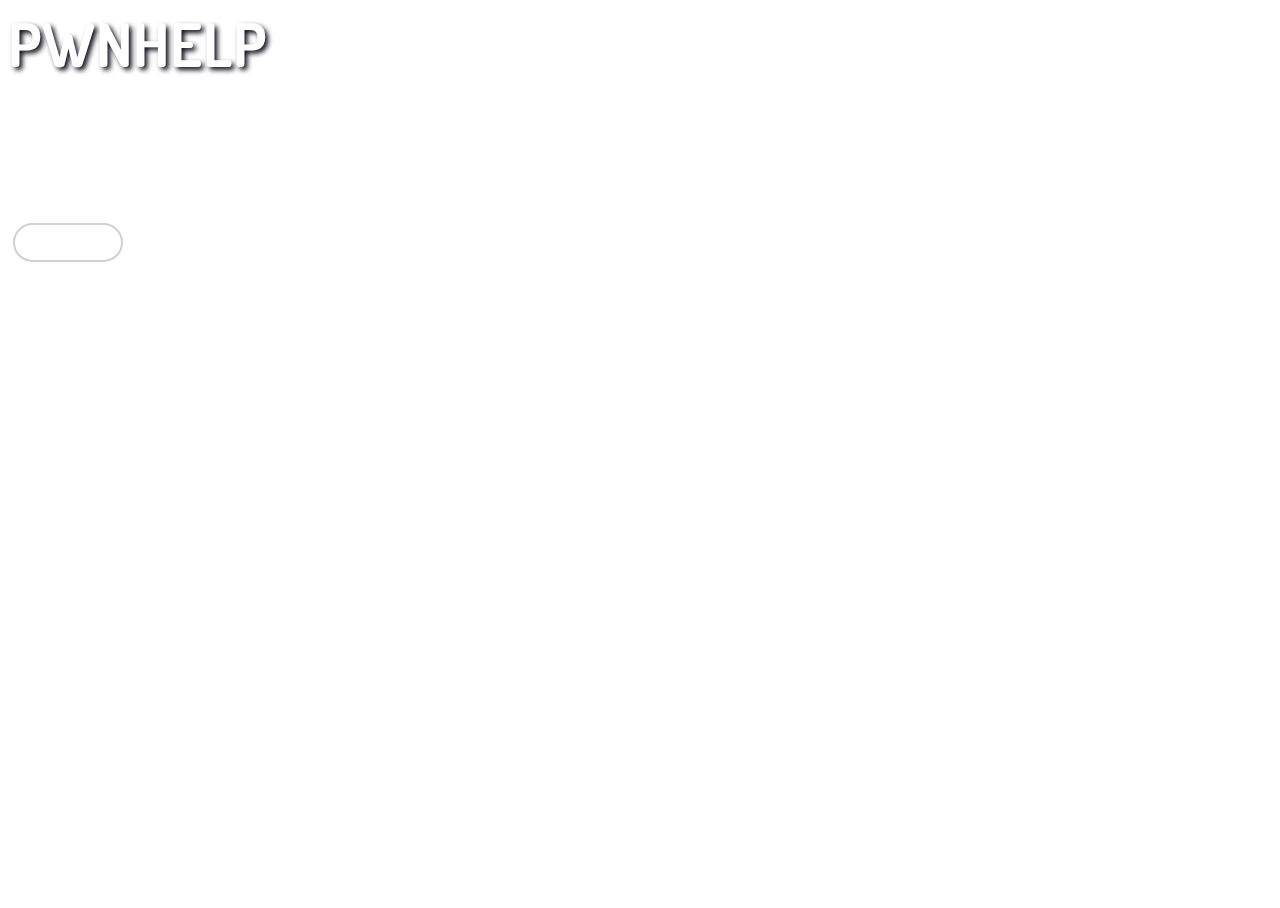
<file: index.html>
<!DOCTYPE html>
<html lang=en>
<head><meta charset=utf-8><title>PwnHelp | Arquivos sobre S.I liberados gratuitamente.</title><meta name="description" content="Exploits, Pdfs, Cursos, etc liberados para download."><meta name="author" content="pwnhelp, m1kesec"> <meta name="googlebot" content="index, follow"> <meta name="robots" content="index, follow"><meta name="viewport" content="width=device-width, initial-scale=1, maximum-scale=1"><meta http-equiv="X-UA-Compatible" content="IE=edge"><link href=typography.css rel=stylesheet><link href=new_style.css rel=stylesheet></head><body><div class=full-wrap><div class=hero-inner><div class=hero-wrap-inside><h1>PwnHelp</h1><span>O PWNHELP É UM SITE QUE TEM A INTUIÇÃO DE AJUDAR OS estudantes de hacking, FORNECENDO O DOWNLOAD DE ALGUNS ARQUIVOS (PDFS, CURSOS, EXPLORAÇÕES, FERRAMENTAS, ETC...)

<br><br>Caso voce queira entrar em contato com o dono, entre pelo discord: m1ke#0001
</a></p><br><div class=purchase-button><a href="arquivos.html" class="scroll-me prch-btn">Arquivos</a></body></html
</file>
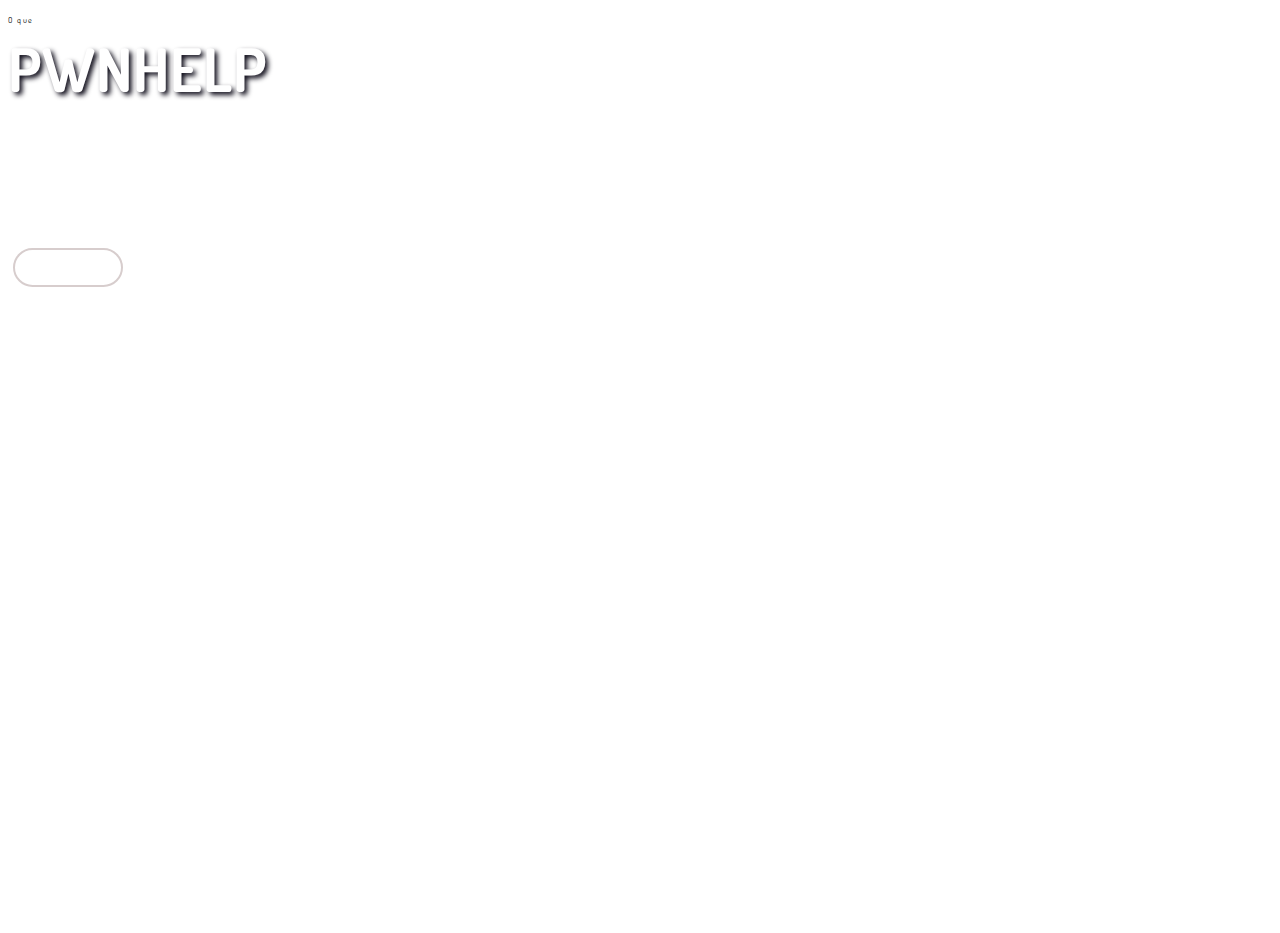
<file: arquivos.html>
O que <!DOCTYPE html>
<html lang=en>
<head><meta charset=utf-8><title>PwnHelp | Arquivos sobre S.I liberados gratuitamente.</title><meta name="description" content="Exploits, Pdfs, Cursos, etc liberados para download."><meta name="author" content="pwnhelp, m1kesec"> <meta name="googlebot" content="index, follow"> <meta name="robots" content="index, follow"><meta name="viewport" content="width=device-width, initial-scale=1, maximum-scale=1"><meta http-equiv="X-UA-Compatible" content="IE=edge"><link href=typography.css rel=stylesheet><link href=new_style.css rel=stylesheet></head><body><div class=full-wrap><div class=hero-inner><div class=hero-wrap-inside><h1>PwnHelp</h1><span>O PWNHELP É UM SITE QUE TEM A INTUIÇÃO DE AJUDAR OS estudantes de hacking, FORNECENDO O DOWNLOAD DE ALGUNS ARQUIVOS (PDFS, CURSOS, EXPLORAÇÕES, FERRAMENTAS, ETC...)

<br><br>Caso voce queira entrar em contato com o dono, entre pelo discord: m1ke#0001
</a></p><br><div class=purchase-button><a href="arquivos.html" class="scroll-me prch-btn">Arquivos</a></body></html
</file>
